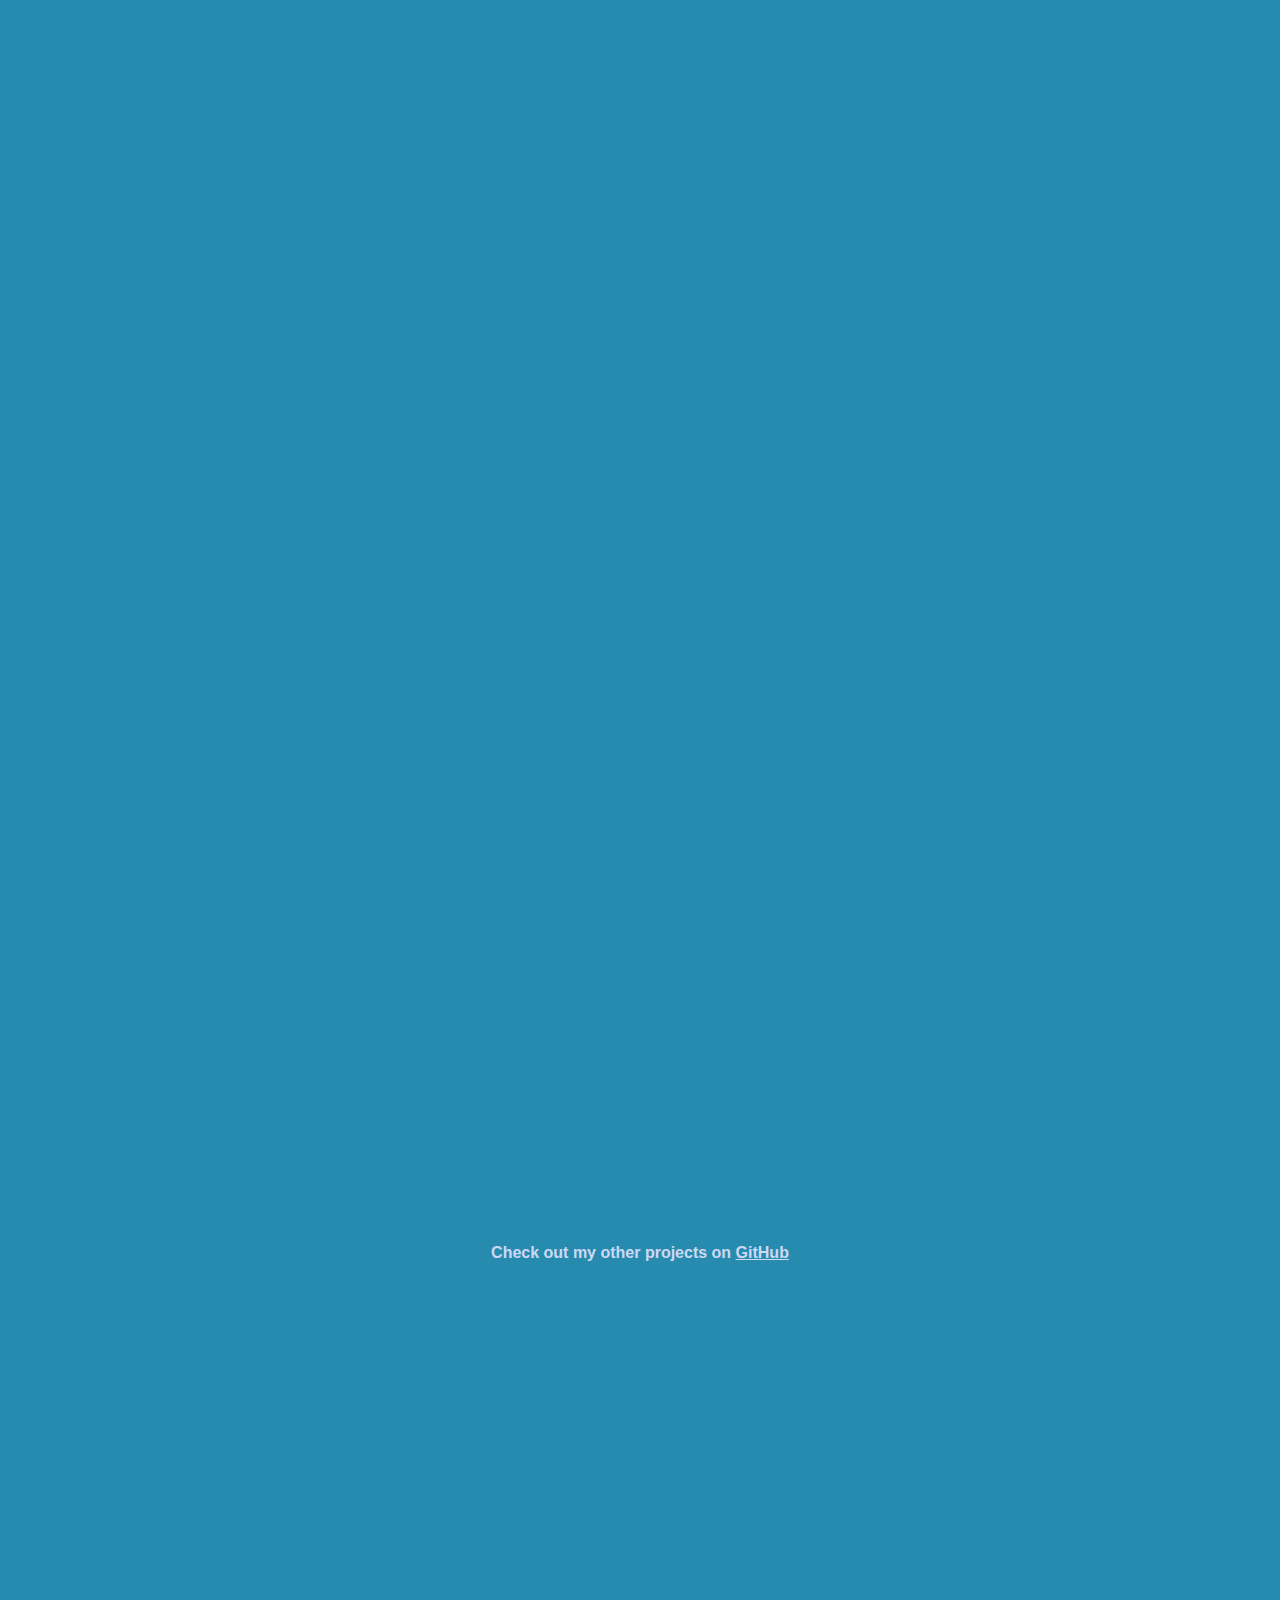
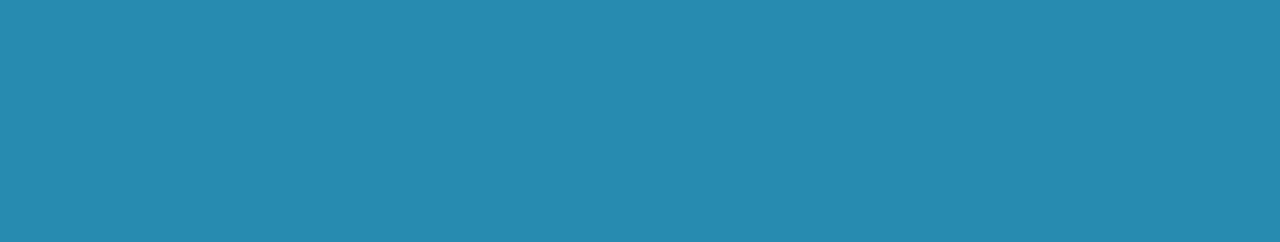
<file: index.html>
<!doctype html><html lang="en"><head><meta charset="utf-8"/><link rel="icon" href="/favicon.ico"/><meta name="viewport" content="width=device-width,initial-scale=1"/><meta name="theme-color" content="#000000"/><meta name="Shang Yi Ku" content="Portfolio website"/><link rel="apple-touch-icon" href="/logo192.png"/><link rel="manifest" href="/manifest.json"/><link rel="stylesheet" href="https://cdn.jsdelivr.net/npm/bootstrap@5.2.2/dist/css/bootstrap.min.css" integrity="sha384-Zenh87qX5JnK2Jl0vWa8Ck2rdkQ2Bzep5IDxbcnCeuOxjzrPF/et3URy9Bv1WTRi" crossorigin="anonymous"/><title>Shang Yi Ku</title><script defer="defer" src="/static/js/main.27d3cc23.js"></script><link href="/static/css/main.1c6731d0.css" rel="stylesheet"></head><body><noscript>You need to enable JavaScript to run this app.</noscript><div id="root"></div></body></html>
</file>
<file: static/css/main.1c6731d0.css>
*{padding:0}*,body{margin:0}body{-webkit-font-smoothing:antialiased;-moz-osx-font-smoothing:grayscale;font-family:-apple-system,BlinkMacSystemFont,Segoe UI,Roboto,Oxygen,Ubuntu,Cantarell,Fira Sans,Droid Sans,Helvetica Neue,sans-serif}code{font-family:source-code-pro,Menlo,Monaco,Consolas,Courier New,monospace}.App{text-align:center}h1{font-size:72px}.titanium{color:#cdd8f3}.titanium-dark{color:#95afed}.App-header{align-items:center;background-color:#282c34;color:#fff;display:flex;flex-direction:column;font-size:calc(10px + 2vmin);justify-content:center;min-height:100vh}.App-link{color:#61dafb}@-webkit-keyframes App-logo-spin{0%{-webkit-transform:rotate(0deg);transform:rotate(0deg)}to{-webkit-transform:rotate(1turn);transform:rotate(1turn)}}@keyframes App-logo-spin{0%{-webkit-transform:rotate(0deg);transform:rotate(0deg)}to{-webkit-transform:rotate(1turn);transform:rotate(1turn)}}.hover-zone:hover{background-color:#fff}.hover-zone{background-color:#ffffffb0;border-radius:15px;margin-left:20px;margin-right:20px;padding:10px 15px;transition:background-color .15s}
/*# sourceMappingURL=main.1c6731d0.css.map*/
</file>
